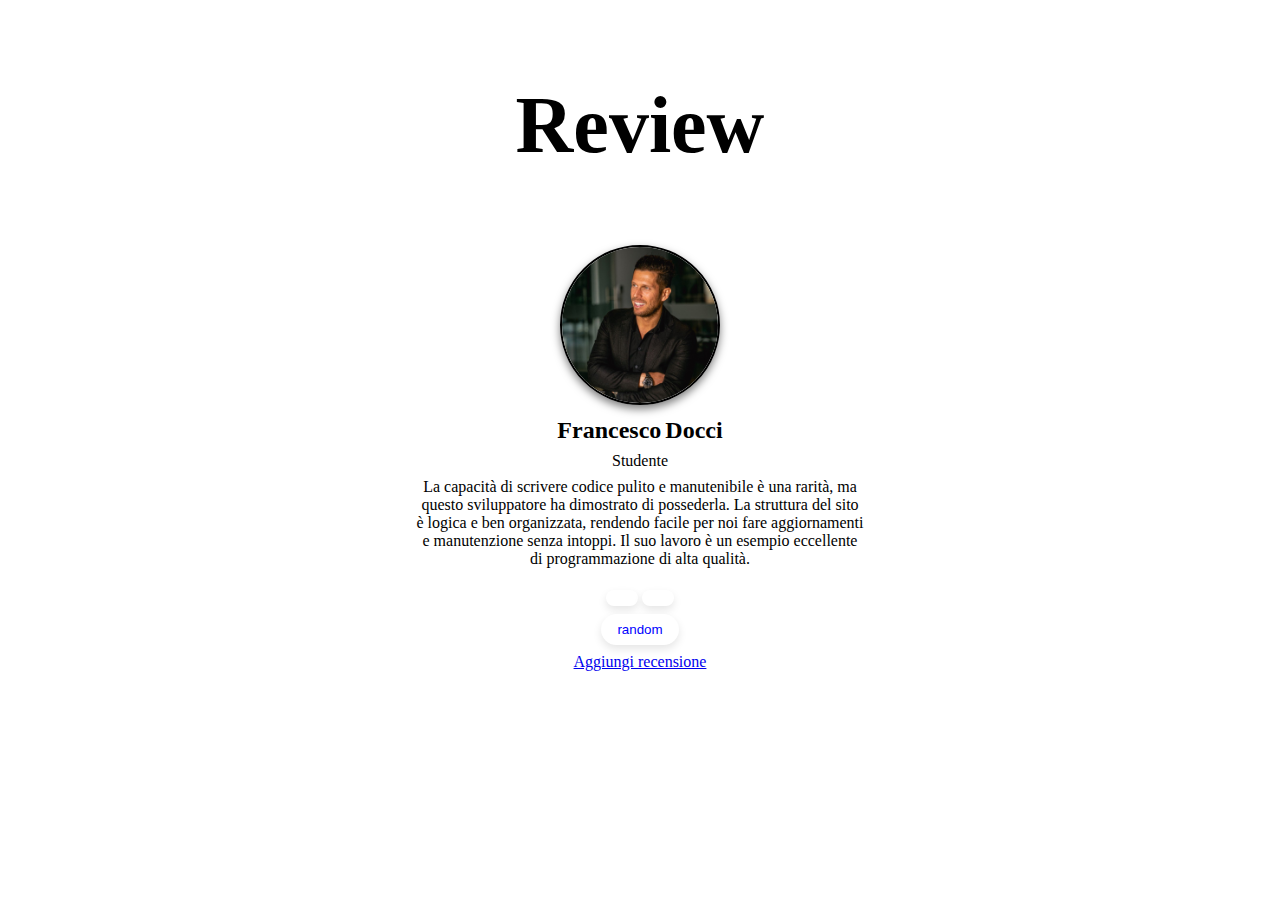
<file: index.html>
<!DOCTYPE html>
<html lang="it">

<head>
    <title>Review</title>
    <meta charset="UTF-8">
    <meta name="viewport" content="width=device-width, initial-scale=1">
    <!-- link awesome -->
    <link rel="stylesheet" href="https://cdnjs.cloudflare.com/ajax/libs/font-awesome/6.5.2/css/all.min.css"
        integrity="sha512-SnH5WK+bZxgPHs44uWIX+LLJAJ9/2PkPKZ5QiAj6Ta86w+fsb2TkcmfRyVX3pBnMFcV7oQPJkl9QevSCWr3W6A=="
        crossorigin="anonymous" referrerpolicy="no-referrer" />
    <link href="css/style.css" rel="stylesheet">

</head>

<body>
    <main>
        <div id="window">
            <div id="maxContainer">
                <div id="contTitolo">
                    <h1>Review</h1>
                </div>
                <div id="contReview">
                    <div id="contImmagine">
                        <img src="img/uomo1.webp" alt="foto della persona che ha effettuato la review">
                    </div>
                    
                    <h2 id="nome">Tommaso</h2>
                    <h2 id="cognome">Galistu</h2>
                    <p id="lavoro">Militare</p>
                    <p id="review">Ho avuto il piacere di lavorare con questo sviluppatore e sono rimasto colpito dalla
                        velocità con cui è stato in grado di ottimizzare il nostro sito web. Non solo ha migliorato i
                        tempi di caricamento, ma ha anche assicurato che l’esperienza utente rimanesse fluida e
                        intuitiva. È chiaro che la performance è una priorità assoluta per lui.</p>
                    <div id="containerButton">
                        <button id="indietro"><i class="fa-solid fa-arrow-left"></i></button>
                        <button id="avanti"><i class="fa-solid fa-arrow-right"></i></button><br>
                        <button id="randomButton">random</button>
                    </div>
                    <a href="otherPage/addReview.html">Aggiungi recensione</a>
                </div>


            </div>
        </div>
    </main>
    <script src="js/javascript.js"></script>
</body>

</html>

<!-- 
    prossime modifiche dopo il push devono essere fatto in una branch intitolata 'modifiche' e mergiata ad ogni maxi modifica
    modificare i nomi ed i cognomi con lettera iniziale maiuscola
    creare form per recensioni
    mettere doppie virgolette in ogni valore dell'oggetto dell'arrReview
    bloccare il contenitore delle recensioni per evitare che sposti i bottoni
    standardizzare le foto per evitare cambiamenti nella forma delle foto

    migliorare style pagina
 -->
</file>
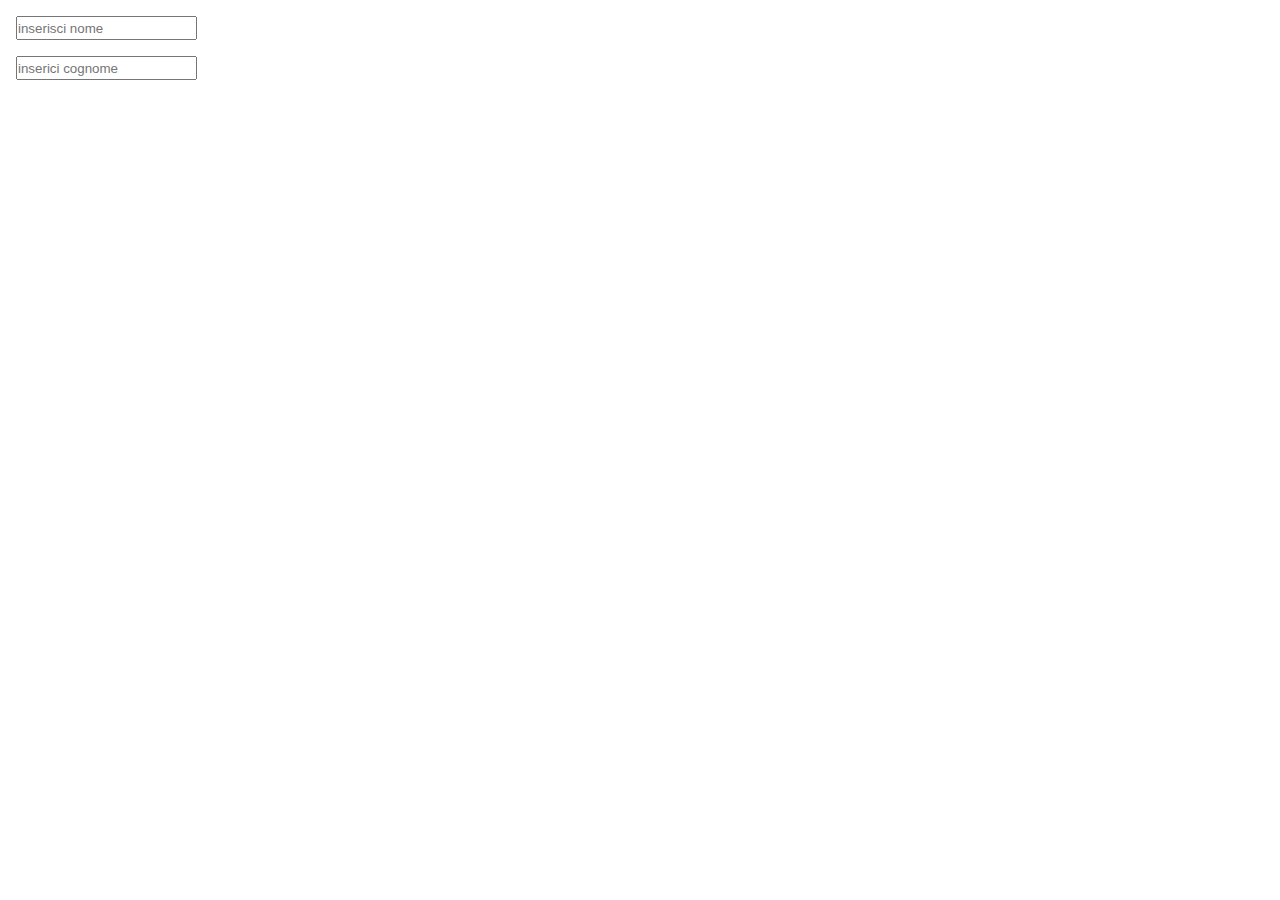
<file: otherPage/addReview.html>
<!DOCTYPE html>
<html lang="il">
    <head>
        <title>Add review</title>
    <meta charset="UTF-8">
    <meta name="viewport" content="width=device-width, initial-scale=1">
    <!-- link awesome -->
    <link rel="stylesheet" href="https://cdnjs.cloudflare.com/ajax/libs/font-awesome/6.5.2/css/all.min.css"
        integrity="sha512-SnH5WK+bZxgPHs44uWIX+LLJAJ9/2PkPKZ5QiAj6Ta86w+fsb2TkcmfRyVX3pBnMFcV7oQPJkl9QevSCWr3W6A=="
        crossorigin="anonymous" referrerpolicy="no-referrer" />
    <link href="../css/style.css" rel="stylesheet">
    </head>
    <body>
    
        <input type="text" placeholder="inserisci nome">
        <input type="text" placeholder="inserici cognome">
    </body>
</html>
</file>
<file: css/style.css>
*{
    margin: 0;
    padding: 0;
    box-sizing: border-box;
}

main{
    height: 80vh;
    
    
}
#window{
    width: 70%;
    height: 70%;
    margin: auto;
    
   
}

#maxContainer{
    height: 100%;
    
}
#contTitolo{
    height: 20%;
    text-align: center;
    margin-top: 5rem;
}

h1{
    font-size: 5rem;
}

#contReview{
    height: 80%;
    width: 100%;
    margin-top: 3rem;
    text-align: center;
    /* debug
    background-color: yellow; */
    
}

#contImmagine{
    position: relative;
}
/* @keyframes fadeIn {
    from { opacity: 0; }
    to { opacity: 1; }
  }
   */

img{
    height: 10rem;
    border-radius: 50%;
    object-fit: cover;
    margin-top: 1rem;
    box-shadow: 0 4px 8px rgba(0, 0, 0, 0.5);
    border: 2px solid black; /* Scegli un colore che si abbini al design del tuo sito */
    /* animation: fadeIn 1s ease-in-out; */
}

.img::before {
    content: '“'; /* Simbolo di virgoletta */
    position: absolute;
    top: 10px; /* Ajusta questi valori per posizionare il badge come desiderato */
    left: 10px;
    background-color: blue;
    border-radius: 50%;
    width: 20px; /* Dimensione del badge */
    height: 20px;
    color: white;
    text-align: center;
    line-height: 20px; /* Centra verticalmente il testo nel badge */
  }


img, h2, p, button{
    margin-bottom: 0.5rem;
}

h2{
    display: inline-block;
}
p#review{
    max-width: 50%;
    margin: auto;
    max-height: 7rem;
    /* debug
    background-color: red; */
}

#containerButton{
    margin-top: 1rem;
}
button{
    background-color: white;
    border: none;
    padding: 0.5rem 1rem;
    box-shadow: 0 4px 8px rgba(0, 0, 0, 0.1);
    border-radius: 50px;
    color: blue;
}

input{
    display: block;
    margin: 1rem;
    height: 1.5rem;
}
</file>
